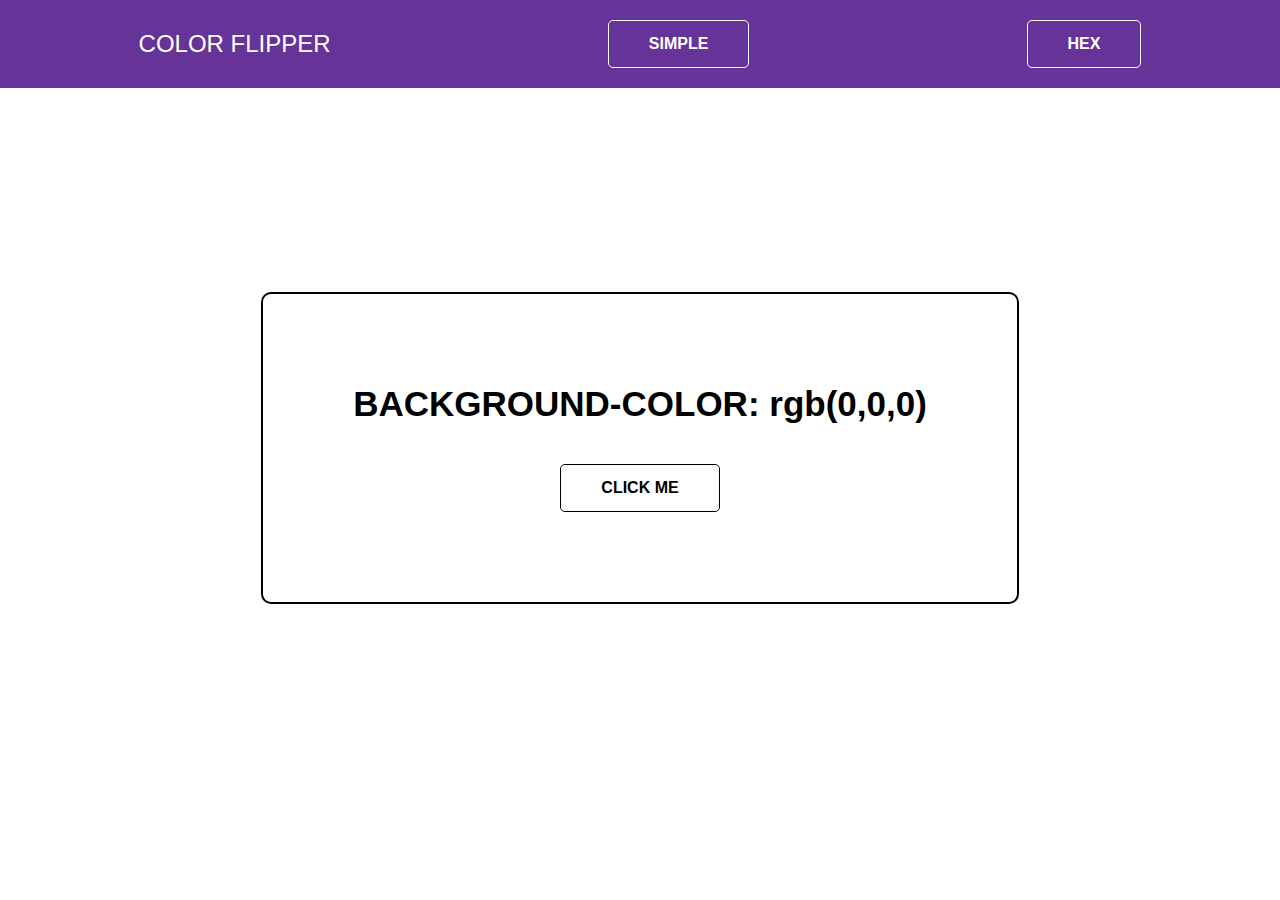
<file: index.html>
<!DOCTYPE html>
<html lang="en">
<head>
    <meta charset="UTF-8">
    <meta http-equiv="X-UA-Compatible" content="IE=edge">
    <meta name="viewport" content="width=device-width, initial-scale=1.0">
    <title>Color Flipper</title>
    <!--imp! Styles External Link -->
    <link rel="stylesheet" href="style.css">
</head>
<body>
    <div class="main-container">
        <p>COLOR FLIPPER</p>
        <a href="index.html"><button>SIMPLE</button></a>
        <a href="hex.html"><button>HEX</button></a>
    </div>
    <div class="color-container-main-div">
        <div class="color-container">
            <h3>BACKGROUND-COLOR: <span class="chose-color">rgb(0,0,0)</span></h3>
            <button class="main-btn">CLICK ME</button>
        </div>
    </div>
    <script src="app.js"></script>
</body>
</html>
</file>
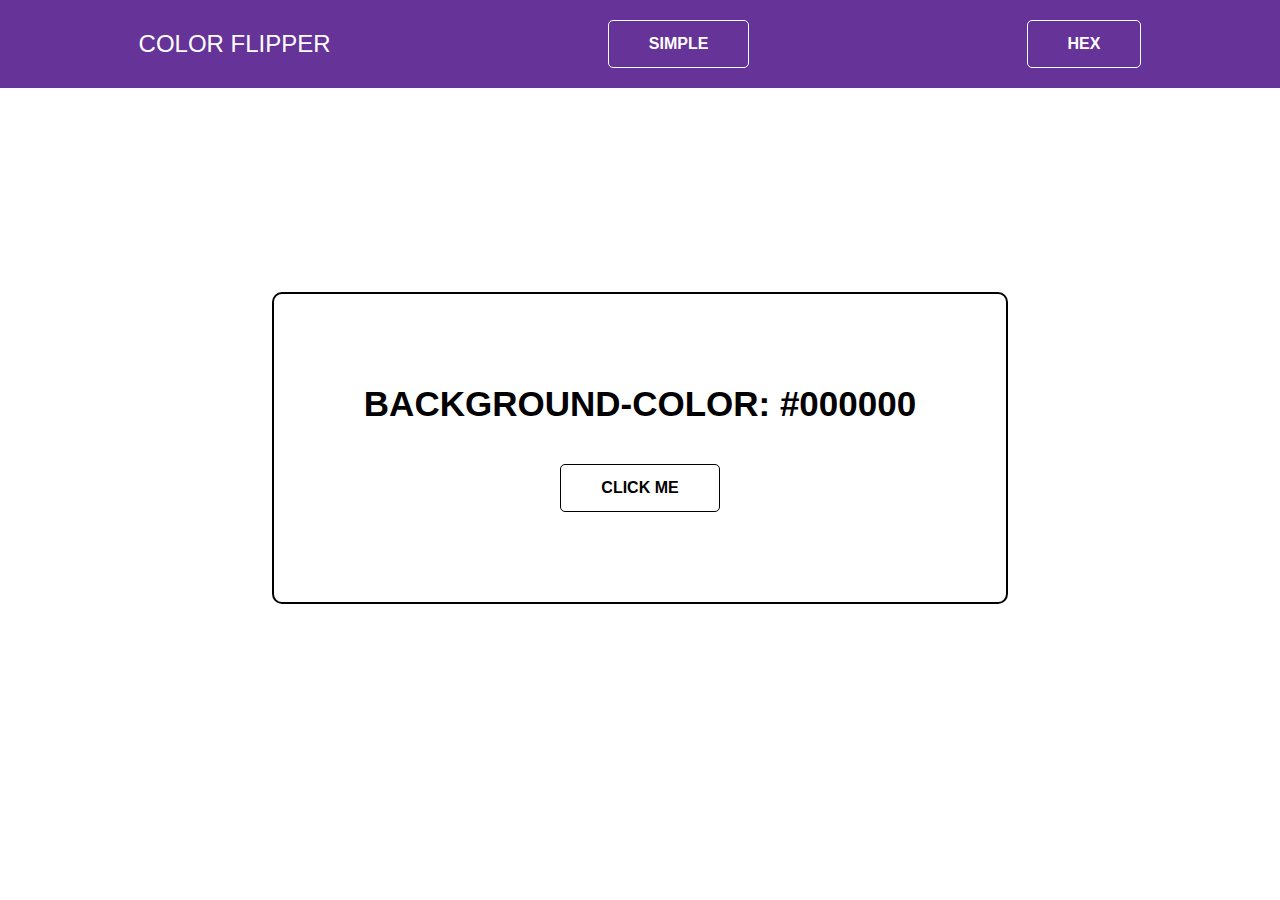
<file: hex.html>
<!DOCTYPE html>
<html lang="en">
<head>
    <meta charset="UTF-8">
    <meta http-equiv="X-UA-Compatible" content="IE=edge">
    <meta name="viewport" content="width=device-width, initial-scale=1.0">
    <title>Color Flipper</title>
    <link rel="stylesheet" href="style.css">
</head>
<body>
    <div class="main-container">
        <p>COLOR FLIPPER</p>
        <a href="index.html"><button>SIMPLE</button></a>
        <a href="hex.html"><button>HEX</button></a>
    </div>
    <div class="color-container-main-div">
        <div class="color-container">
            <h3>BACKGROUND-COLOR: <span class="chose-color">#000000</span></h3>
            <button class="main-btn">CLICK ME</button>
        </div>
    </div>
    <script src="hex.js"></script>
</body>
</html>
</file>
<file: style.css>
/*imp! CSS RESET, COMMON CSS AND BODY CSS PROPERTIES */

*{
    margin: 0;
    padding: 0;
    box-sizing: border-box;
}

body{
    font-family:'Trebuchet MS', sans-serif;
    height: 100vh;
}

p{
    font-size: 24px;
    color: white;
}

h3{
    font-size: 35px;
}

button{
    padding: 14px 40px;
    font-size: 16px;
    border-radius: 5px;
    background-color: transparent;
    cursor: pointer;
    transition: 0.5s;
    color: white;
    font-weight: bold;
    border: 1px solid white;
}

button:hover{
    background-color: white;
    color: black;
    border: none;
}

/*imp! MAIN CONTAINER CSS PROPERTIES */

.main-container{
    display: flex;
    align-items: center;
    justify-content: space-around;
    background-color: rebeccapurple;
    padding: 20px 0;
}

/*imp! COLOR CONTAINER CSS PROPERTIES */

.color-container-main-div{
    display: flex;
    justify-content: center;
    align-items: center;
    height: 80vh;
}

.color-container{
    max-width: 900px;
    display: flex;
    flex-direction: column;
    justify-content: center;
    align-items: center;
    gap: 40px;
    border: 2px solid black;
    border-radius: 10px;
    padding: 90px;
}

.color-container button{
    background-color: transparent;
    color: black;
    border: 1px solid black;
}

.color-container button:hover{
    background-color: rebeccapurple;
    color: white;
}
</file>
